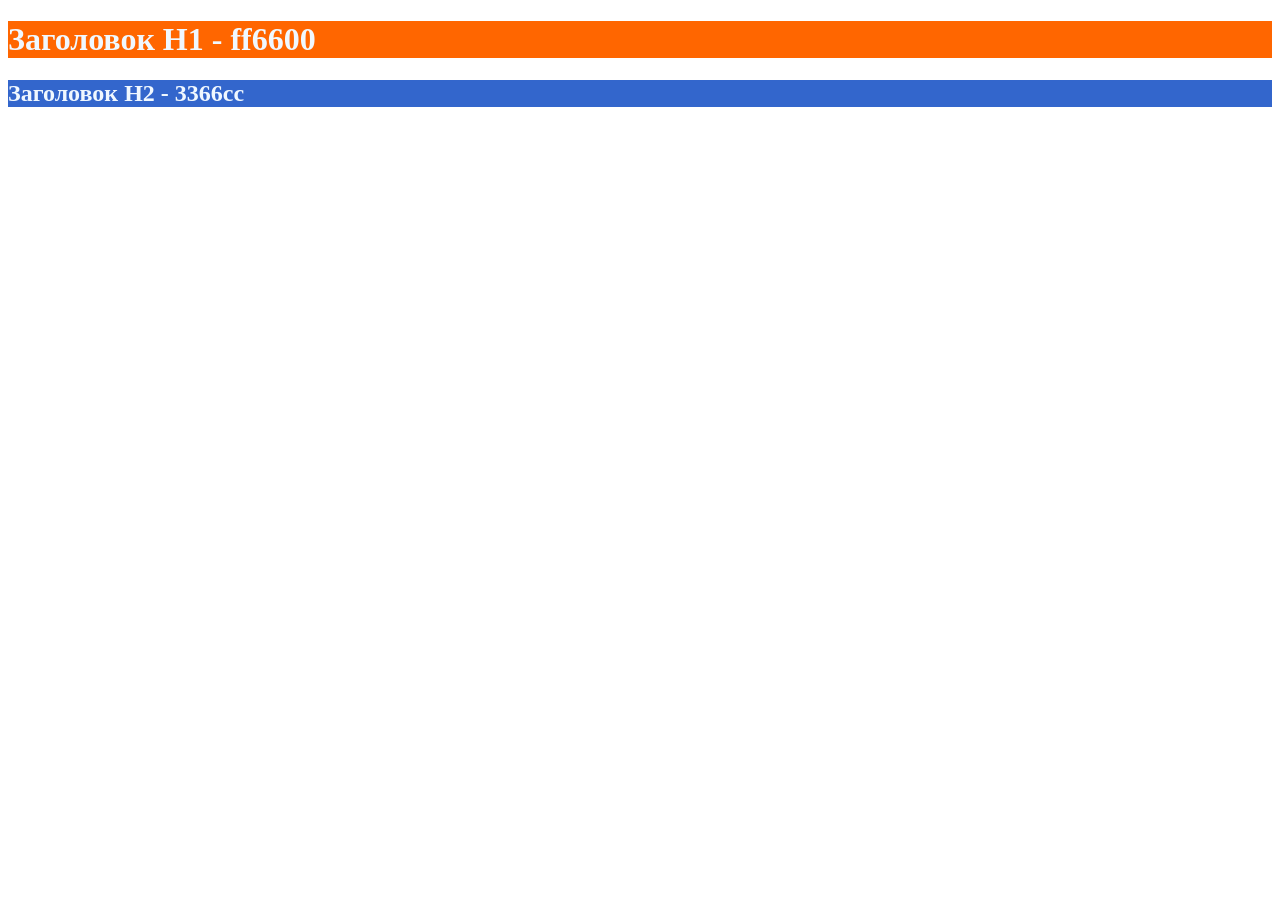
<file: theory/009-css-colors-006-css-practice/index.html>
<!DOCTYPE html>
<html lang="ru">

<head>
    <meta charset="UTF-8">
    <meta name="viewport" content="width=device-width, initial-scale=1.0">
    <!-- TODO -->
    <!-- TODO 1: Создай и подключите файл стилей -->
     <link rel="stylesheet" href="./style.css">
    <title>Задание по стилям</title>
</head>

<body>
    <h1>Заголовок H1 - ff6600</h1>
    <!-- TODO 2: Задайте заливку h1 цветом #ff6600 для заголовка h1 -->
    <h2>Заголовок H2 - 3366cc</h2>
    <!-- TODO 3: Задайте заливку h2 цветом #3366cc для заголовка h2 -->
    <!-- TODO 4: Добавьте стиль, чтобы заголовки имели белый цвет текста -->
</body>

</html>
</file>
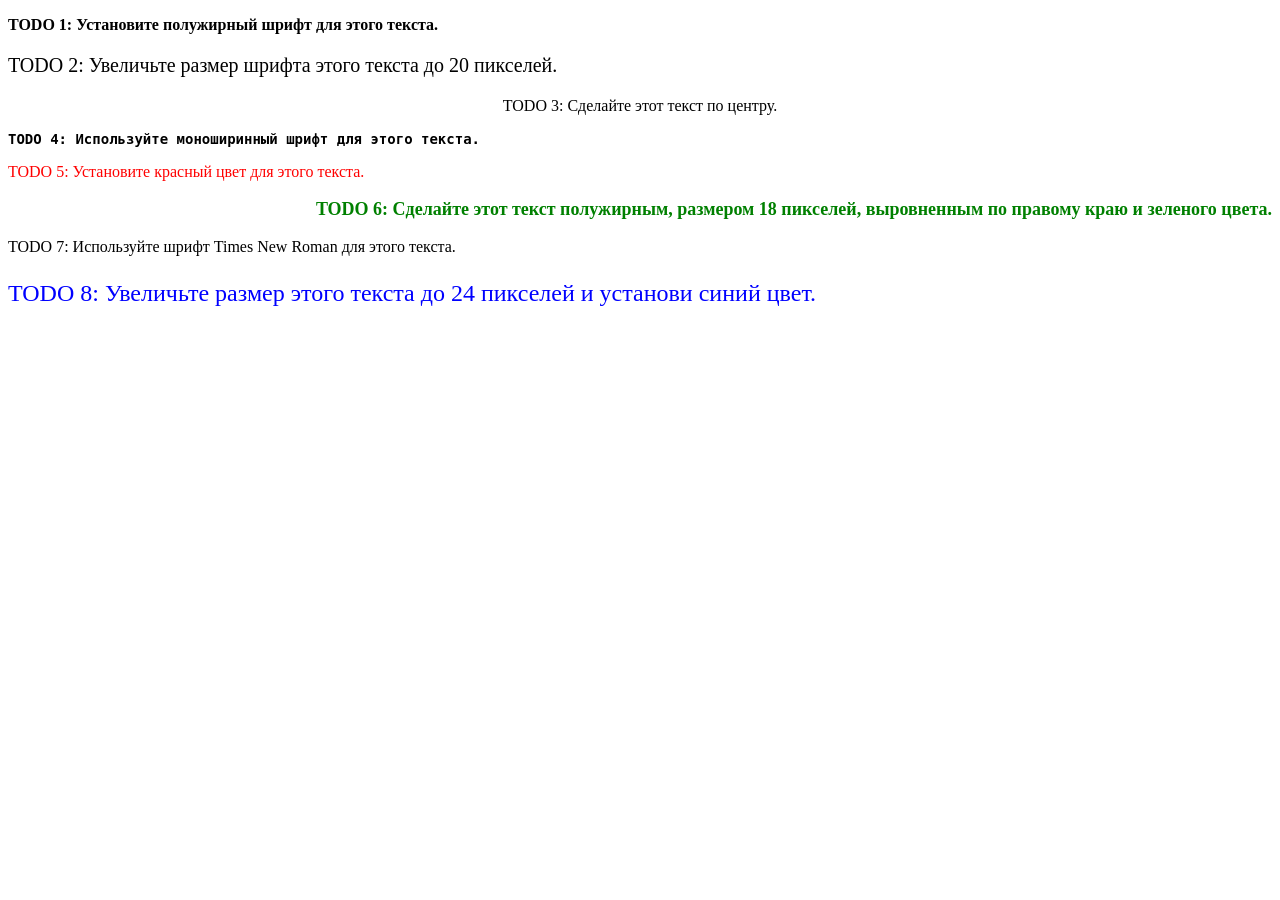
<file: theory/014-css-font-property-practice/index.html>
<!DOCTYPE html>
<html lang="ru">

<head>
    <meta charset="UTF-8">
    <meta name="viewport" content="width=device-width, initial-scale=1.0">
    <link rel="stylesheet" href="styles1.css">
    <title>Задания по изменению свойств шрифтов</title>
</head>

<body>

    <p class="task-bold">
        TODO 1: Установите полужирный шрифт для этого текста.
    </p>

    <p class="task-size">
        TODO 2: Увеличьте размер шрифта этого текста до 20 пикселей.
    </p>

    <p class="task-center">
        TODO 3: Сделайте этот текст по центру.
    </p>

    <p class="task-monospace">
        TODO 4: Используйте моноширинный шрифт для этого текста.
    </p>

    <p class="task-color">
        TODO 5: Установите красный цвет для этого текста.
    </p>

    <p class="task-complex">
        TODO 6: Сделайте этот текст полужирным, размером 18 пикселей, выровненным по правому краю и зеленого цвета.
    </p>

    <p class="task-times-new-roman">
        TODO 7: Используйте шрифт Times New Roman для этого текста.
    </p>

    <p class="task-large-blue">
        TODO 8: Увеличьте размер этого текста до 24 пикселей и установи синий цвет.
    </p>
</body>

</html>
</file>
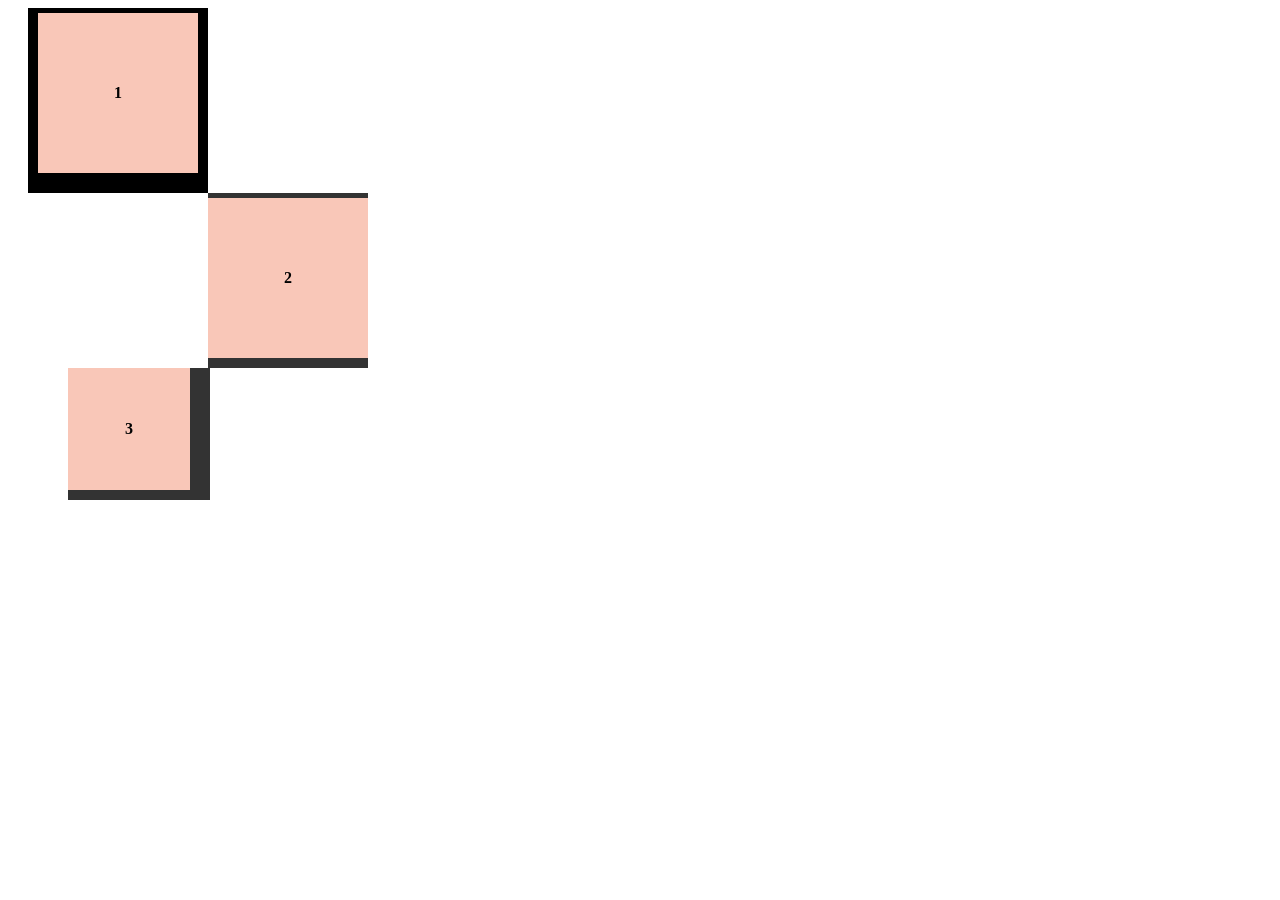
<file: theory/018-div-practice/index.html>
<!DOCTYPE html>
<html lang="ru">

<head>
    <meta charset="UTF-8">
    <meta name="viewport" content="width=device-width, initial-scale=1.0">
    <title>Шахматная верстка</title>
    <style>
        div {
            border-color: #333;
            width: 100px;
            height: 100px;
            text-align: center;
            line-height: 100px;
            background-color: #f9c7b8;
            font-weight: bold;
            border-style: solid;
        }

        .box1 {
            margin: 0px 10px 10px 20px;
            padding: 30px;
            border-width: 5px 10px 20px 10px; /* ++++++++ */
            border-color: rgb(0, 0, 0);
        }

        .box2 {
            margin: -10px 0px 20px 200px;
            padding: 30px;
            border-width: 5px 0px 10px 0px; /* ++++++++ */
        }

        .box3 {
            margin: -20px 60px;  /* ++++++++ */
            padding: 11px; /*++++++++*/
            border-width: 0px 20px 10px 0px;
        }
    </style>
</head>

<body>

    <div class="box1">1</div>
    <div class="box2">2</div>
    <div class="box3">3</div>

</body>

</html>
</file>
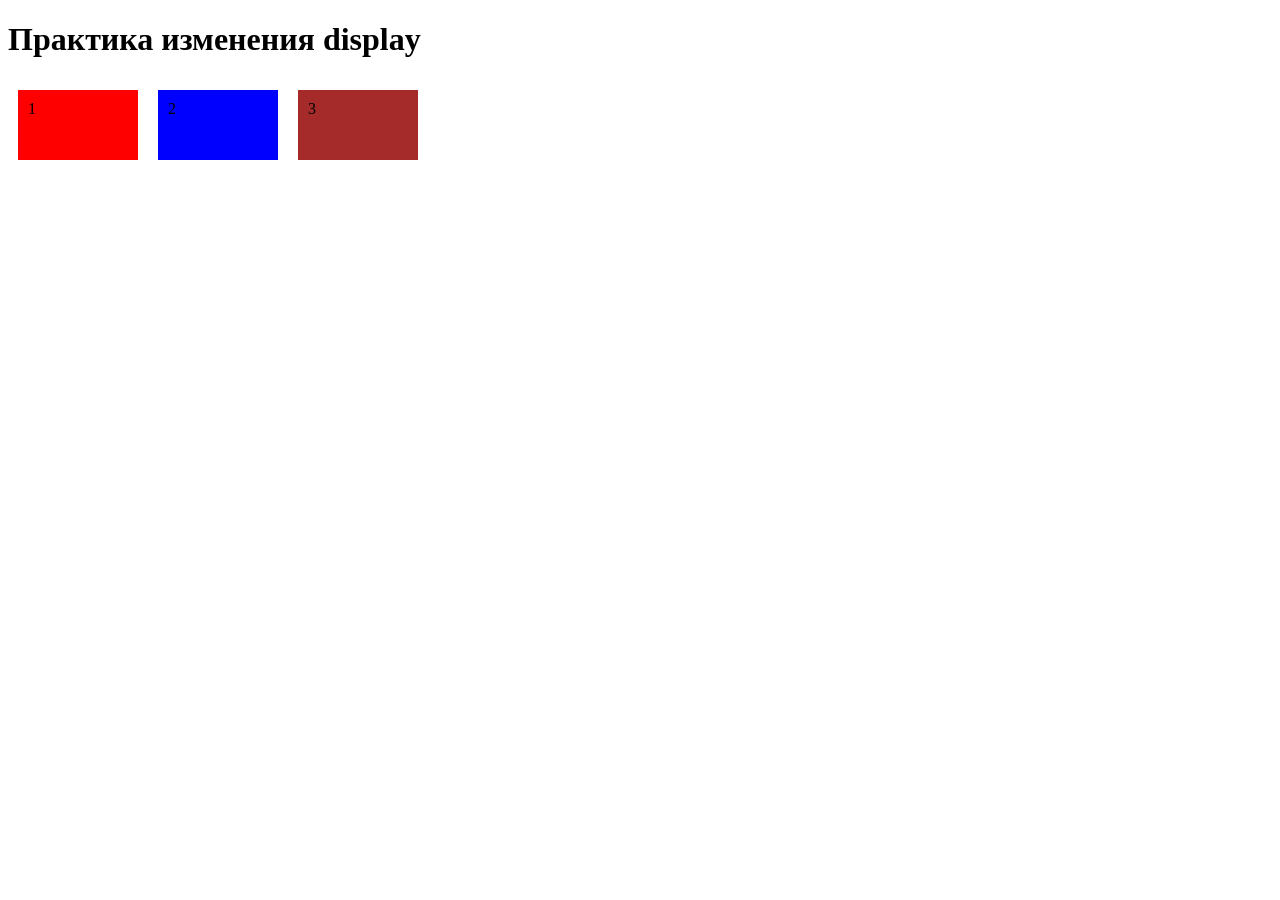
<file: theory/030-css-display-practice/index.html>
<!DOCTYPE html>
<html lang="ru">

<head>
    <meta charset="UTF-8">
    <meta name="viewport" content="width=device-width, initial-scale=1.0">
    <title>Практика изменения display</title>
    <style>
        .rectangle {
            margin: 10px;
            padding: 10px;
        }
        .flexs {
            display: flex;
        }

        #rectangle1 {
            background-color: red;
            width: 100px;
            height: 50px;
            display: block;
        }

        #rectangle2 {
            background-color: blue;
            width: 100px;
            height: 50px;
            display: block;
        }

        #rectangle3 {
            background-color: brown;
            width: 100px;
            height: 50px;
            display: block;
        }
    </style>
</head>

<body>
    <h1>Практика изменения display</h1>
    <div class="flexs">
        <div class="rectangle" id="rectangle1">
            1
        </div>
        <div class="rectangle" id="rectangle2">
            2
        </div>

        <div class="rectangle" id="rectangle3">
            3
        </div>
    </div>
</body>

</html>
</file>
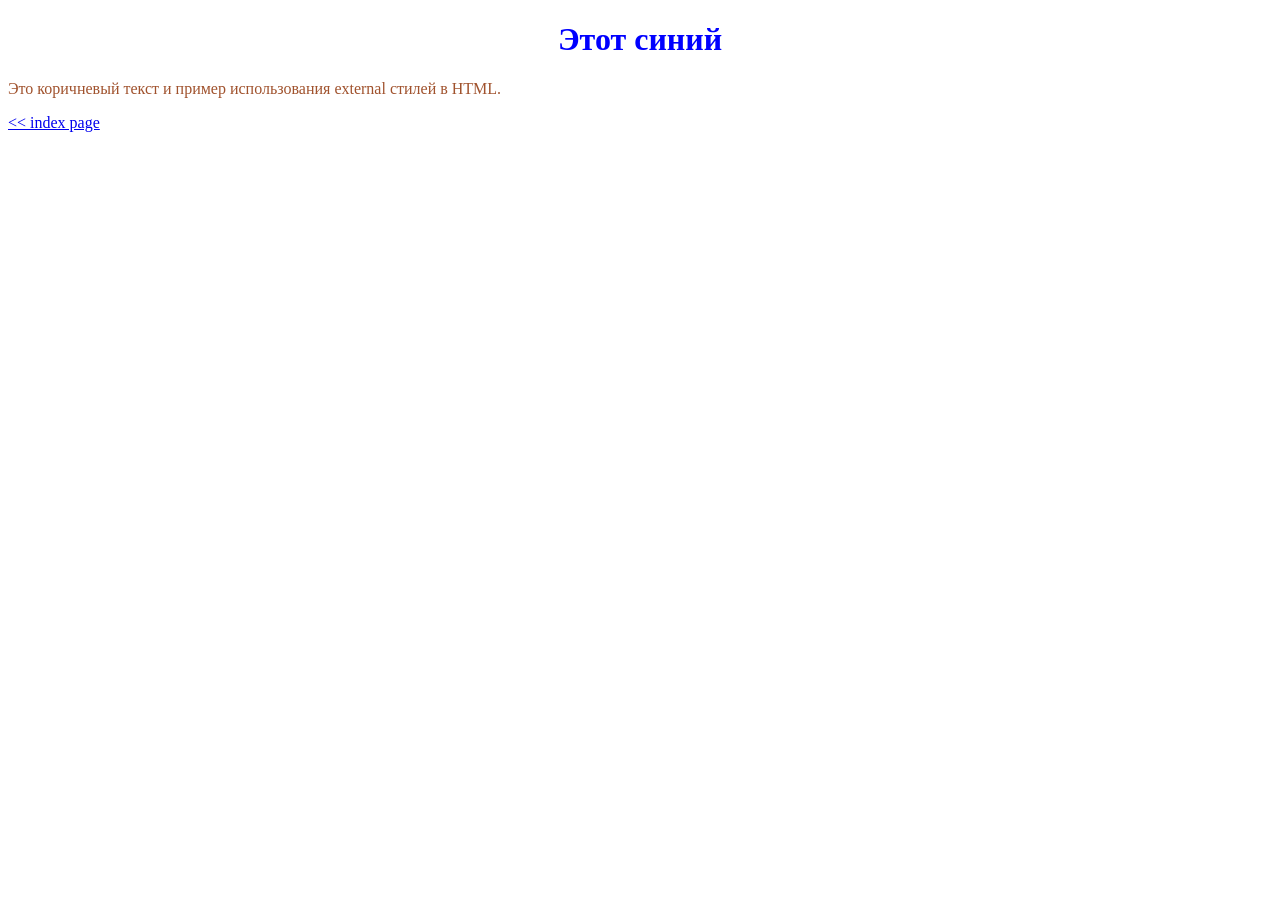
<file: theory/004-css-mastering-practice/external.html>
<!DOCTYPE html>
<html lang="ru">

<head>
    <meta charset="UTF-8">
    <meta name="viewport" content="width=device-width, initial-scale=1.0">
    <title>Практика External Styles</title>
    <link rel="stylesheet" href="./styles.css">
</head>

<body>
    <h1 style>Этот синий</h1>
    <p style>Это коричневый текст и пример использования external стилей в HTML.</p>
    <p style><a href="./index.html">&lt&lt index page</a></p>
</body>

</html>
</file>
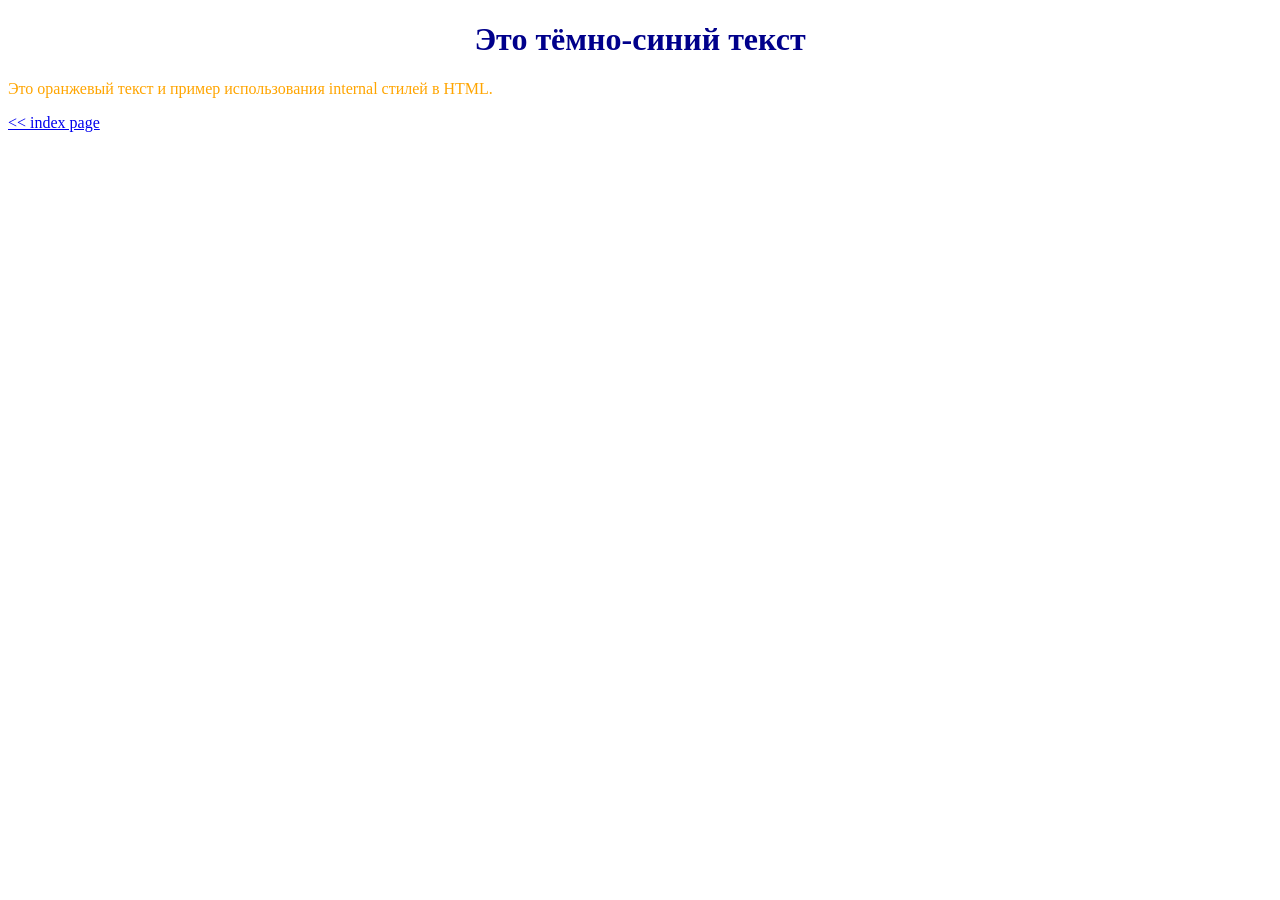
<file: theory/004-css-mastering-practice/internal.html>
<!DOCTYPE html>
<html lang="ru">

<head>
    <meta charset="UTF-8">
    <meta name="viewport" content="width=device-width, initial-scale=1.0">
    <title>Практика Internal Styles</title>
    <style>
        h1{
            text-align: center;
            color:darkblue;
        }
        p{
            color: orange;
        }
    </style>
</head>

<body>
    <h1>Это тёмно-синий текст</h1>
    <p>Это оранжевый текст и пример использования internal стилей в HTML.</p>
    <p><a href="./index.html">&lt&lt index page</a></p>
</body>

</html>
</file>
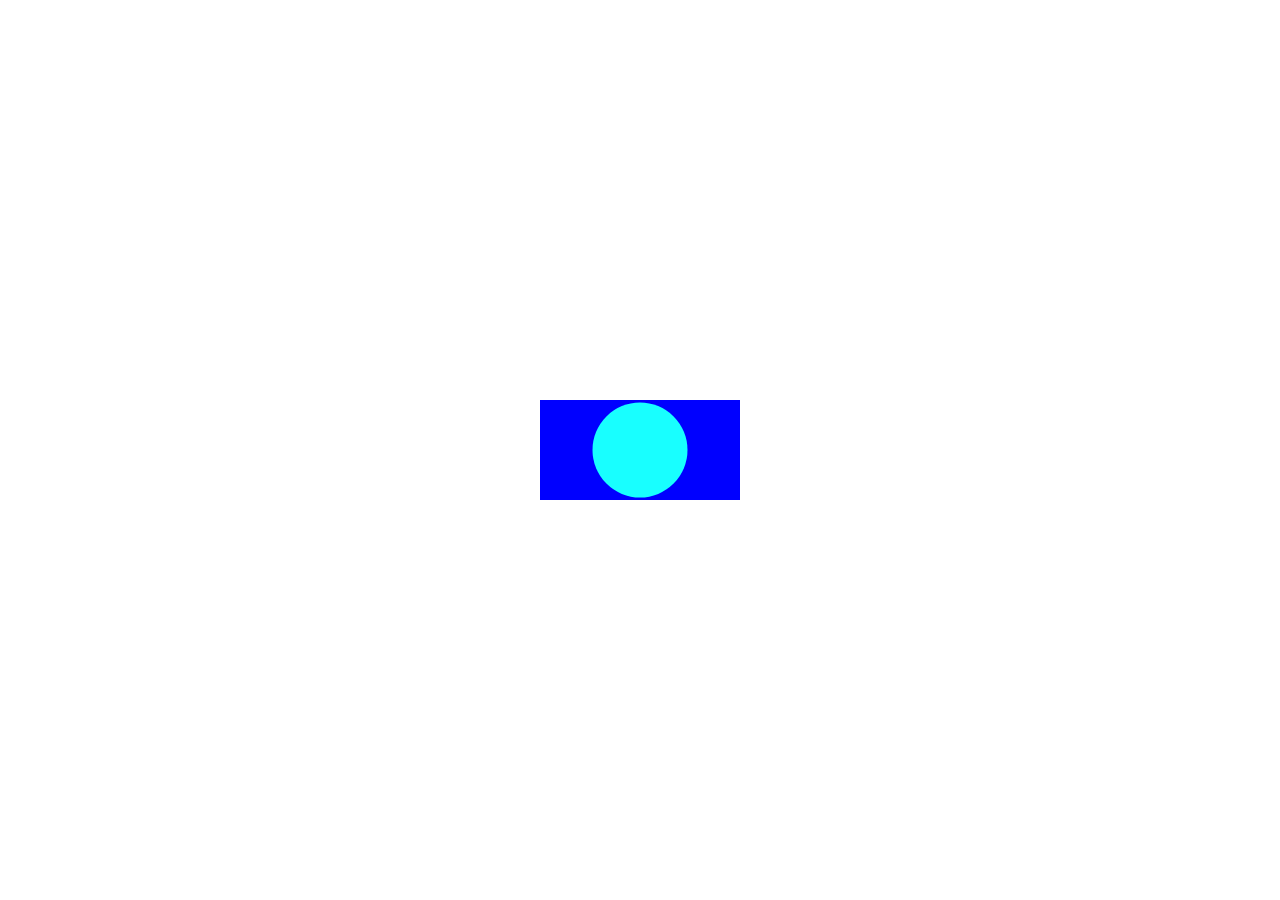
<file: theory/026-position-practice/figure.html>
<!DOCTYPE html>
<html lang="en">

<head>
    <meta charset="UTF-8">
    <meta name="viewport" content="width=device-width, initial-scale=1.0">
    <link rel="stylesheet" href="test.css">
    <title>Document</title>
</head>

<body>
    <div class="rectangle"></div>
    <div class="circle"></div>

</body>

</html>
</file>
<file: theory/009-css-colors-006-css-practice/style.css>
h1,h2 {
    color:aliceblue;
}

h1 {
    background-color: #ff6600;
}

h2 {
    background-color: #3366cc;
}
</file>
<file: theory/014-css-font-property-practice/styles1.css>
.task-bold {
    font-weight: 600;
}

.task-size {
    font-size: 20px;
}

.task-center {
    text-align: center;
}

.task-monospace {
    font-family: monospace;
    font-weight: 600;
    font-size: 14px;
}

.task-color {
    color: red;
}

.task-complex {
    font-weight: 600;
    font-size: 18px;
    text-align: right;
    color: green;
}

.task-times-new-roman {
    font-family: 'Times New Roman', Times, serif;
}

.task-large-blue {
    font-size: 24px;
    color: blue;
}
</file>
<file: theory/004-css-mastering-practice/styles.css>
h1 {
    color:blue;
    text-align: center;
}

p {
    color: sienna;
}
</file>
<file: theory/026-position-practice/test.css>
.rectangle {
    position: absolute;
    width: 200px;
    height: 100px;
    background-color: rgb(0, 0, 255);
    left: 50%;
    top: 50%;
    transform: translate(-50%,-50%);
   }

   .circle {   
    position: absolute; 
    width: 95px;
    height: 95px;
    background-color:rgb(24, 255, 255);
    border-radius: 50%;
    left: 50%;
    top: 50%;
    transform: translate(-50%,-50%);
    }
</file>
